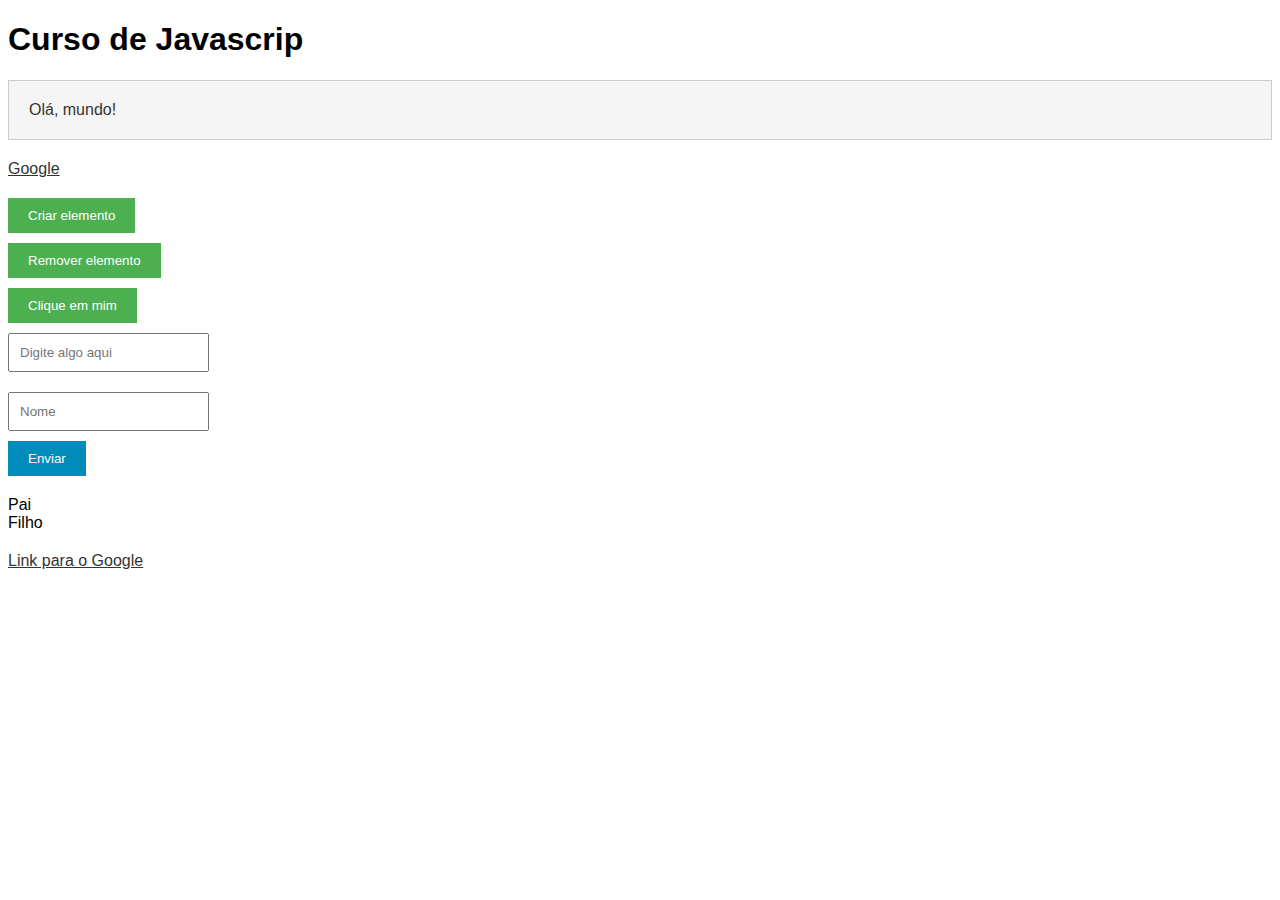
<file: teoria/index.html>
<!DOCTYPE html>
<html lang="pt-br">
<head>
    <meta charset="UTF-8">
    <meta name="viewport" content="width=device-width, initial-scale=1.0">
    <title>Curso de JavaScrispt com exercicios e projeto</title>
    <!--   <script src="./scripts.js"></script>  
    <script src="./fundamentos.js"></script>
    <script src="./fundamentos-exercicios.js"></script>
    <script src="avançando.js"></script>
    <script src="avançado-exercicios.js"></script> -->
    <link rel="stylesheet" href="cursomeiaboca.css">
    <script src="DOM.js"></script>

</head>
<body>
    <h1>Curso de Javascrip</h1>
     <!-- Seção de DOM -->

    <!-- Exemplo para seleção de elementos no DOM -->
    <div id="meuId" class="minhaClasse">Olá, mundo!</div>
    <a href="https://www.google.com" target="_blank">Google</a>

    <!-- Exemplo para manipulação da estrutura do DOM -->
    <button id="botaoCriar">Criar elemento</button>
    <button id="botaoRemover">Remover elemento</button>

    <!-- Exemplos para eventos -->
    <button id="botaoEvento">Clique em mim</button>
    <input type="text" id="inputEvento" placeholder="Digite algo aqui" />

    <!-- Exemplo para eventos de formulário -->
    <form id="meuFormulario">
      <input type="text" id="meuInput" placeholder="Nome" />
      <button type="submit">Enviar</button>
    </form>

    <!-- Exemplo para eventos de propagação e delegação -->
    <div id="elementoPai">
      Pai
      <div id="elementoFilho" class="classeDosFilhos">Filho</div>
    </div>

    <!-- Exemplo para preventDefault e stopPropagation -->
    <a href="https://www.google.com" id="meuLink">Link para o Google</a>
</body>
</html>
</file>
<file: teoria/cursomeiaboca.css>
body {
    font-family: Arial, sans-serif;
  }
  
  #meuId {
    padding: 20px;
    margin: 20px 0;
    background-color: #f5f5f5;
    color: #333;
  }
  
  .minhaClasse {
    border: 1px solid #ccc;
  }
  
  button {
    display: block;
    margin: 10px 0;
    padding: 10px 20px;
    background-color: #4caf50;
    color: white;
    border: none;
    cursor: pointer;
  }
  
  button:hover {
    background-color: #45a049;
  }
  
  input[type="text"] {
    padding: 10px;
    margin: 10px 0;
    display: block;
  }
  
  form {
    margin: 20px 0;
  }
  
  form button {
    background-color: #008cba;
  }
  
  form button:hover {
    background-color: #007b9a;
  }
  
  a {
    display: block;
    margin: 20px 0;
    color: #333;
  }
  #meuid.novaClasse{
    color: blue;
  }
</file>
